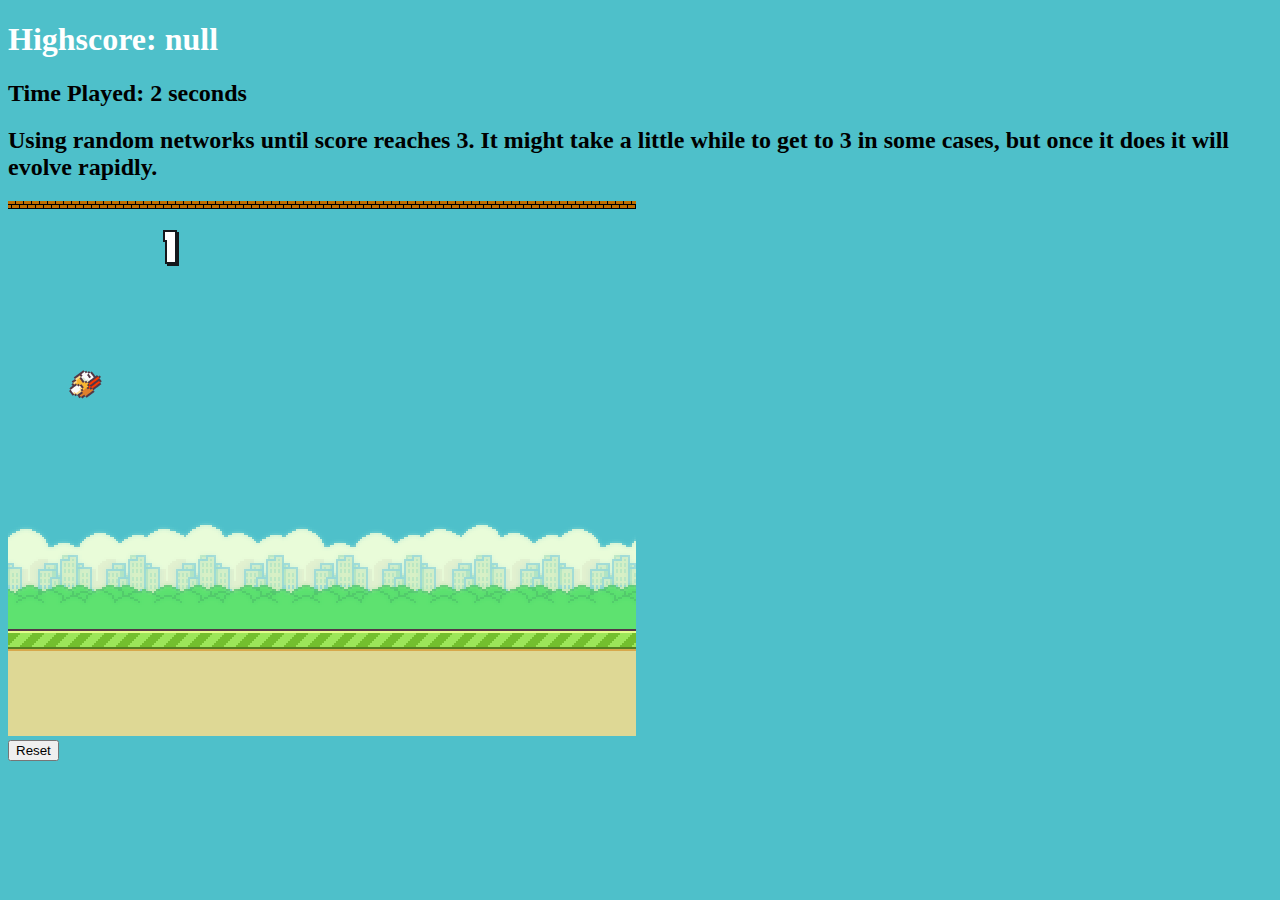
<file: index.html>
<!DOCTYPE html>
<html lang="en">
<head>
    <meta charset="UTF-8">
    <meta name="viewport" content="width=device-width, initial-scale=1.0">
    <meta http-equiv="X-UA-Compatible" content="ie=edge">
    <title>Flappy AI</title>
</head>
<body bgcolor="#4EC0CA">
    <h1 id="highscore" style="color:#FFF; font-family:flappybird;"  >56565</h1>
    <h2 id="playTime">Time Played: 0 seconds</h2>
    <h2 id="usingRandom">Using random networks until score reaches 3. It might take a little while to get to 3 in some cases, but once it does it will evolve rapidly.</h2>
    <iframe  src="./flappyFrame.html" frameborder="0" width="554px" height="535px"></iframe>
    <iframe  src="./flappyFrame.html" frameborder="0" width="354px" height="535px"></iframe>
    
    <button id="clear">Reset</button>
    <!-- <button id="add">Add Agent</button> -->
   

<script>
    let startTime = Date.now()
    async function updateTime(){
        while(true){
            await sleep(1000);
            let timeSince = Date.now() - startTime
            let secondsSince = timeSince / 1000
            let minutesSince = secondsSince / 60
            let leftSecs = 0
          
           
            console.log(timeSince, secondsSince, minutesSince)
            if(minutesSince< 1){
                document.getElementById("playTime").textContent = "Time Played: "+ Math.floor(secondsSince)+ " seconds"
            }else{
                document.getElementById("playTime").textContent = "Time Played: "+ Math.floor(minutesSince)+ " minutes"
            }
           
}
    }
   updateTime()
    // document.getElementById("add").addEventListener("click", addAgent);
    // async function addAgent(){
    //     console.log("Creating new agent")
    //    let newFrame =  document.createElement('iframe');
    //    newFrame.src ="./flappyFrame.html"
    //    newFrame.frameborder="0"
    //    newFrame.width="354px"
    //    newFrame.height="535px"
    //    let frame = document.querySelector("iframe").cloneNode( true );
    //    frame.id= "NEWFRAME"
    //   document.querySelector("iframe").append(frame)
    //   let iframes = document.querySelectorAll('iframe')
    // for (let index = 0; index < iframes.length; index++) {
    //     const iframe = iframes[index];
    //     iframe.width = (document.body.clientWidth / iframes.length + 1 )-5 + "px"
    // }
    // }
    async function updateHighscore(){
        while(true){
           
            try{
                let currentScore = await localStorage.getItem('highscore')
            document.getElementById("highscore").textContent = "Highscore: " + currentScore
            if(currentScore > 5){
                document.getElementById("usingRandom").textContent = ""
            }
            }catch(err){
                document.getElementById("highscore").textContent =  "Highscore: 0"
            }
            await sleep(1000); 
        }
    }
    updateHighscore()

    function sleep(ms) {
  return new Promise(resolve => setTimeout(resolve, ms));
}


    let iframes = document.querySelectorAll('iframe')
    for (let index = 0; index < iframes.length; index++) {
        const iframe = iframes[index];
        iframe.width = (document.body.clientWidth / iframes.length + 1 )-5 + "px"
    }
// document.getElementById('1').width = (document.body.clientWidth / 2)-5 + "px"
// document.getElementById('2').width = (document.body.clientWidth / 2)-5 + "px"
// document.getElementById('1').height = (document.body.clientHeight)-5 + "px"
// document.getElementById('2').height = (document.body.clientHeight)-5 + "px"


async function random(){
    let current
    try{ current = await localStorage.getItem("isRandom")
}catch(err){
     current = false
}
// console.log("Current", current)
    if(current !== "true"){
        // console.log("set to true");
        await localStorage.setItem('isRandom', true);
        document.getElementById('random').textContent = "UnRandom"
    }else{
        // console.log("set to false");
        await localStorage.setItem('isRandom', false);
        document.getElementById('random').textContent = "Random"
    }
    
}

document.getElementById('clear').addEventListener('click', clearLocal)
async function clearLocal(){
   await localStorage.clear()
   window.location.reload()
//    console.log("cleared");
}

</script>

</body>
</html>
</file>
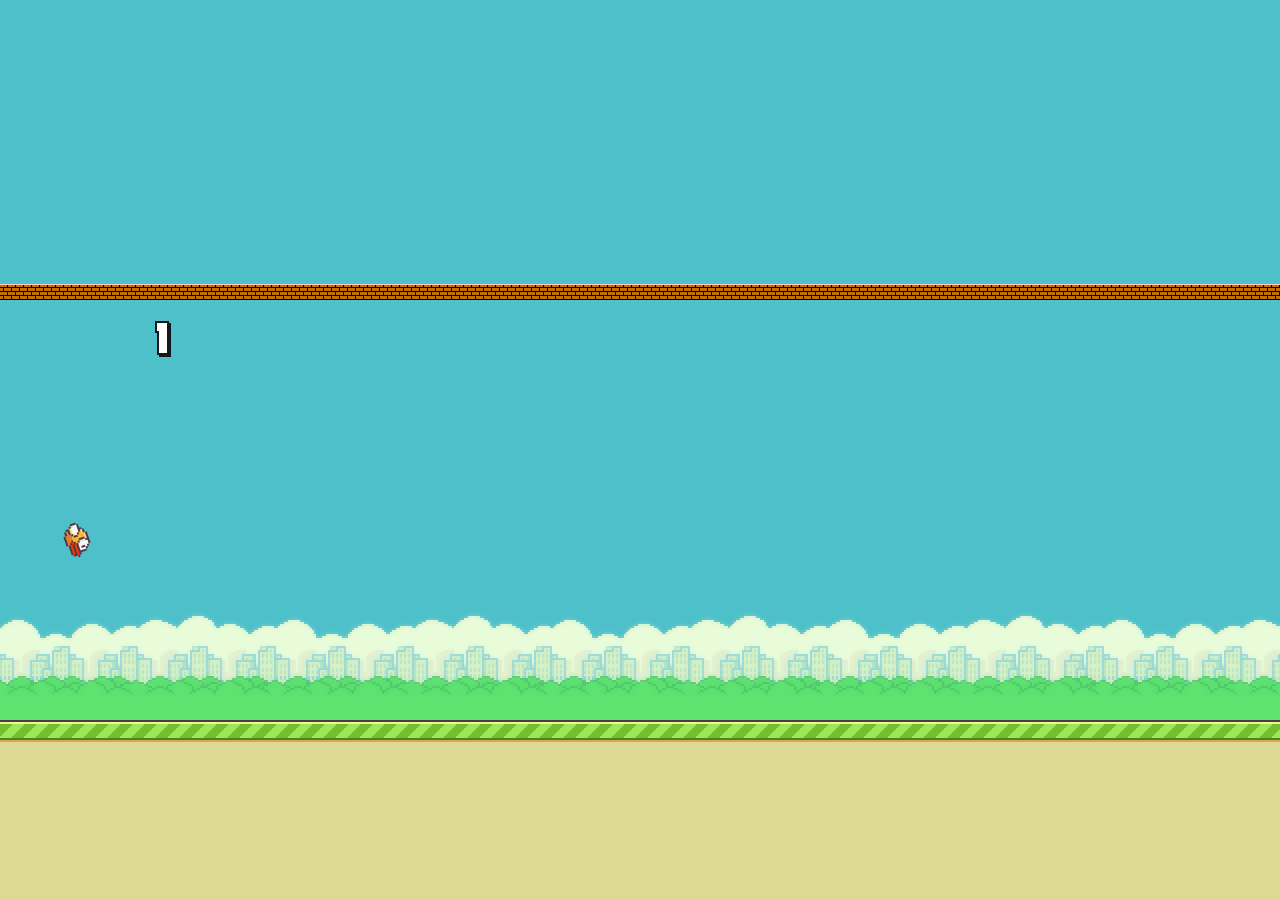
<file: flappyFrame.html>
<!DOCTYPE html>
<html lang="en">
<!--
   Copyright 2014 Nebez Briefkani
   floppybird - index.html

   Licensed under the Apache License, Version 2.0 (the "License");
   you may not use this file except in compliance with the License.
   You may obtain a copy of the License at

       http://www.apache.org/licenses/LICENSE-2.0

   Unless required by applicable law or agreed to in writing, software
   distributed under the License is distributed on an "AS IS" BASIS,
   WITHOUT WARRANTIES OR CONDITIONS OF ANY KIND, either express or implied.
   See the License for the specific language governing permissions and
   limitations under the License.
-->

   <head>
      <title>Floppy Bird</title>
      <span hidden id="isRandom" value="false"></span>
      <meta http-equiv="content-type" content="text/html; charset=utf-8" />
      <meta name="author" content="Nebez Briefkani" />
      <meta name="description" content="play floppy bird. a remake of popular game flappy bird using just html/css/js" />
      <meta name="keywords" content="flappybird,flappy,bird,floppybird,floppy,html,html5,css,css3,js,javascript,jquery,github,nebez,briefkani,nebezb,open,source,opensource" />
      <meta name="viewport" content="width=device-width, initial-scale=1.0, maximum-scale=1.0, user-scalable=0" />

      <!-- Open Graph tags -->
      <meta property="og:title" content="Floppy Bird" />
      <meta property="og:description" content="play floppy bird. a remake of popular game flappy bird using just html/css/js" />
      <meta property="og:type" content="website" />
      <meta property="og:image" content="http://nebez.github.io/floppybird/assets/thumb.png" />
      <meta property="og:url" content="http://nebez.github.io/floppybird/" />
      <meta property="og:site_name" content="Floppy Bird" />
      
      <!-- Style sheets -->
      <link href="css/reset.css" rel="stylesheet">
      <link href="css/main.css" rel="stylesheet">
      <script src="./tf.js"></script>
      <!-- <script src="./trainedModel.json"></script> -->
   </head>
   <body>
      <div id="gamecontainer">
         <div id="gamescreen">
            <div id="sky" class="animated">
               <div id="flyarea">
                  <div id="ceiling" class="animated"></div>
                  <!-- This is the flying and pipe area container -->
                  <div id="player" class="bird animated"></div>
                  
                  <div id="bigscore"></div>
                  
                  <div id="splash"></div>
                  
                  <div id="scoreboard">
                     <div id="medal"></div>
                     <div id="currentscore"></div>
                     <div id="highscore"></div>
                     <div id="replay"><img src="assets/replay.png" alt="replay"></div>
                  </div>
                  
                  <!-- Pipes go here! -->
               </div>
            </div>
            <div id="land" class="animated"><div id="debug"></div></div>
         </div>
      </div>
      <div id="footer">
         <!-- <a href="http://www.dotgears.com/">original game/concept/art by dong nguyen</a>
         <a href="http://nebezb.com/">recreated by nebez briefkani</a>
         <a href="http://github.com/nebez/floppybird/">view github project</a> -->
      </div>
      <div class="boundingbox" id="playerbox"></div>
      <div class="boundingbox" id="pipebox"></div>
      
      <script src="js/jquery.min.js"></script>
      <script src="js/jquery.transit.min.js"></script>
      <script src="js/buzz.min.js"></script>
      <script src="js/main.js"></script>
      <script src="js/learn.js"></script>
   </body>
</html>
</file>
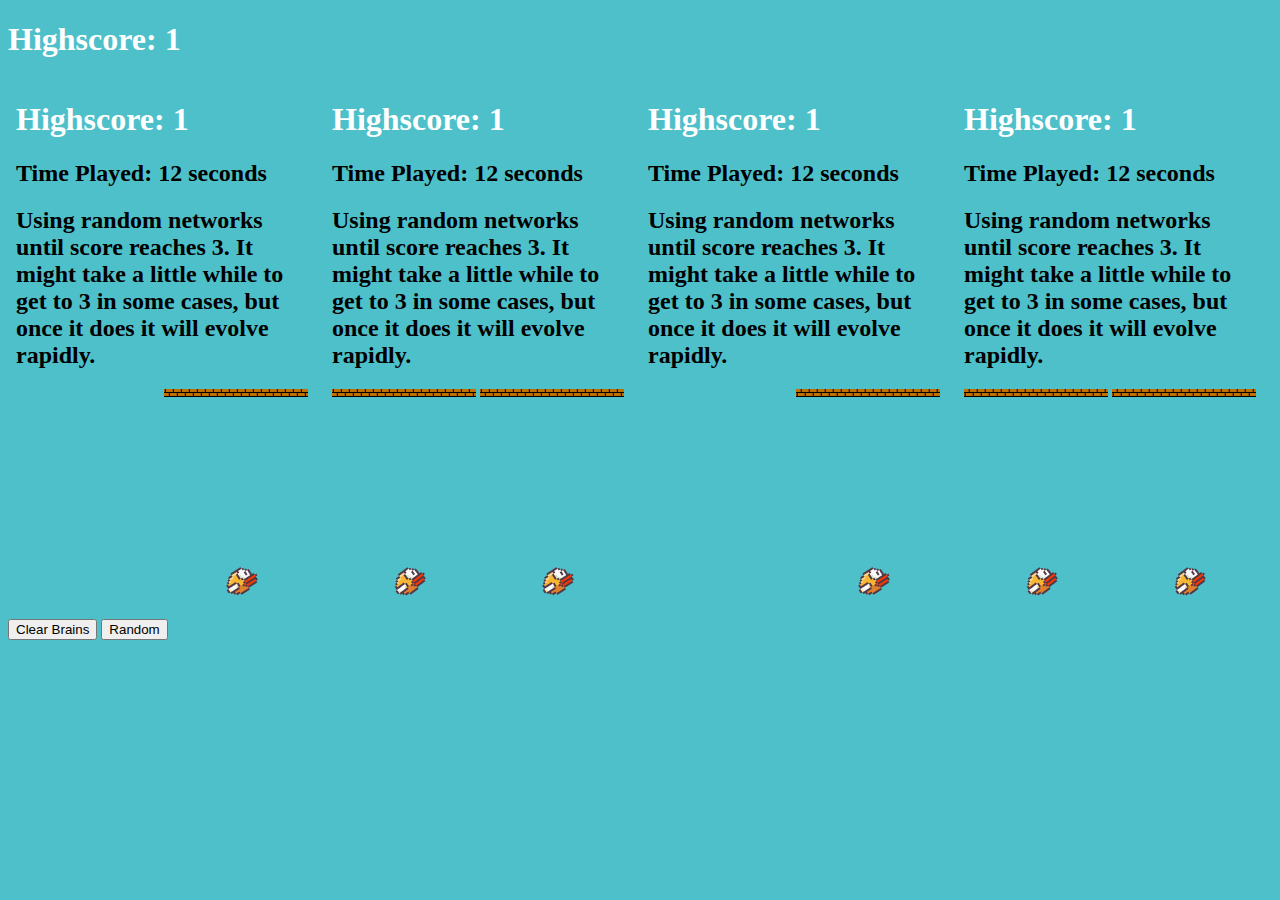
<file: multiScreens.html>
<!DOCTYPE html>
<html lang="en">
<head>
    <meta charset="UTF-8">
    <meta name="viewport" content="width=device-width, initial-scale=1.0">
    <meta http-equiv="X-UA-Compatible" content="ie=edge">
    <title>Document</title>
</head>
<body bgcolor="#4EC0CA">
    <h1 id="highscore" style="color:#FFF;">Highscore</h1>
    <iframe  src="./index.html" frameborder="0" width="354px" height="535px"></iframe>
    <iframe  src="./index.html" frameborder="0" width="354px" height="535px"></iframe>
    <iframe  src="./index.html" frameborder="0" width="354px" height="535px"></iframe>
    <iframe  src="./index.html" frameborder="0" width="354px" height="535px"></iframe>
    <button id="clear">Clear Brains</button>
    <button id="random">Random</button>
    
   

<script>
    async function updateHighscore(){
        while(true){
           
            try{
            document.getElementById("highscore").textContent = "Highscore: " + await localStorage.getItem('highscore')
            }catch(err){
                document.getElementById("highscore").textContent =  "Highscore: 0"
            }
            await sleep(5000); 
        }
    }
    updateHighscore()

    function sleep(ms) {
  return new Promise(resolve => setTimeout(resolve, ms));
}

    async function checker(){
        let jdnfjd = await localStorage.getItem("isRandom")
    if(jdnfjd === "true"){
        document.getElementById('random').textContent = "UnRandom"
    }
    }
 checker()
    let iframes = document.querySelectorAll('iframe')
    for (let index = 0; index < iframes.length; index++) {
        const iframe = iframes[index];
        iframe.width = (document.body.clientWidth / iframes.length + 1 )-5 + "px"
    }
// document.getElementById('1').width = (document.body.clientWidth / 2)-5 + "px"
// document.getElementById('2').width = (document.body.clientWidth / 2)-5 + "px"
// document.getElementById('1').height = (document.body.clientHeight)-5 + "px"
// document.getElementById('2').height = (document.body.clientHeight)-5 + "px"

document.getElementById('random').addEventListener('click', random)

async function random(){
    let current
    try{ current = await localStorage.getItem("isRandom")
}catch(err){
     current = false
}
console.log("Current", current)
    if(current !== "true"){
        console.log("set to true");
        await localStorage.setItem('isRandom', true);
        document.getElementById('random').textContent = "UnRandom"
    }else{
        console.log("set to false");
        await localStorage.setItem('isRandom', false);
        document.getElementById('random').textContent = "Random"
    }
    
}

document.getElementById('clear').addEventListener('click', clearLocal)
async function clearLocal(){
   await localStorage.clear()
   window.location.reload()
   console.log("cleared");
}

</script>

</body>
</html>
</file>
<file: css/main.css>
/*
   Copyright 2014 Nebez Briefkani
   floppybird - main.css
   
   Licensed under the Apache License, Version 2.0 (the "License");
   you may not use this file except in compliance with the License.
   You may obtain a copy of the License at

       http://www.apache.org/licenses/LICENSE-2.0

   Unless required by applicable law or agreed to in writing, software
   distributed under the License is distributed on an "AS IS" BASIS,
   WITHOUT WARRANTIES OR CONDITIONS OF ANY KIND, either express or implied.
   See the License for the specific language governing permissions and
   limitations under the License.
*/

@font-face {
   font-family: 'flappyFont';
   src:  url('./flappybirdy/FlappyBirdy.ttf') format('truetype'); /* Chrome 4+, Firefox 3.5, Opera 10+, Safari 3—5 */
 }  

h1.flapFont
{
   font-family: 'flappyFont', sans-serif;
}

@-webkit-keyframes animLand {
   0% { background-position: 0px 0px; }
   100% { background-position: -335px 0px; }
}
@-moz-keyframes animLand {
   0% { background-position: 0px 0px; }
   100% { background-position: -335px 0px; }
}
@-o-keyframes animLand {
   0% { background-position: 0px 0px; }
   100% { background-position: -335px 0px; }
}
@keyframes animLand {
   0% { background-position: 0px 0px; }
   100% { background-position: -335px 0px; }
}

@-webkit-keyframes animSky {
   0% { background-position: 0px 100%; }
   100% { background-position: -275px 100%; }
}
@-moz-keyframes animSky {
   0% { background-position: 0px 100%; }
   100% { background-position: -275px 100%; }
}
@-o-keyframes animSky {
   0% { background-position: 0px 100%; }
   100% { background-position: -275px 100%; }
}
@keyframes animSky {
   0% { background-position: 0px 100%; }
   100% { background-position: -275px 100%; }
}

@-webkit-keyframes animBird {
   from { background-position: 0px 0px; }
   to { background-position: 0px -96px; }
}
@-moz-keyframes animBird {
   from { background-position: 0px 0px; }
   to { background-position: 0px -96px; }
}
@-o-keyframes animBird {
   from { background-position: 0px 0px; }
   to { background-position: 0px -96px; }
}
@keyframes animBird {
   from { background-position: 0px 0px; }
   to { background-position: 0px -96px; }
}

@-webkit-keyframes animPipe {
   0% { left: 200px; }
   100% { left: -100px; }
}
@-moz-keyframes animPipe {
   0% { left: 200px; }
   100% { left: -100px; }
}
@-o-keyframes animPipe {
   0% { left: 200px; }
   100% { left: -100px; }
}
@keyframes animPipe {
   0% { left: 200px; }
   100% { left: -100px; }
}

@-webkit-keyframes animCeiling {
   0% { background-position: 0px 0px; }
   100% { background-position: -63px 0px; }
}
@-moz-keyframes animCeiling {
   0% { background-position: 0px 0px; }
   100% { background-position: -63px 0px; }
}
@-o-keyframes animCeiling {
   0% { background-position: 0px 0px; }
   100% { background-position: -63px 0px; }
}
@keyframes animCeiling {
   0% { background-position: 0px 0px; }
   100% { background-position: -63px 0px; }
}


*,
*:before,
*:after
{
   /* border box */
   -moz-box-sizing: border-box;
   -webkit-box-sizing: border-box;
   box-sizing: border-box;
   /* gpu acceleration */
   -webkit-transition: translate3d(0,0,0);
   /* select disable */
   -webkit-touch-callout: none;
   -webkit-user-select: none;
   -khtml-user-select: none;
   -moz-user-select: none;
   -ms-user-select: none;
   user-select: none;
}

html,
body
{
   height: 100%;
   overflow: hidden;
   font-family: 'flappyFont';
   font-size: 12px;
   color: #fff;
}

#gamecontainer
{
   position: relative;
   width: 100%;
   height: 100%;
   min-height: 525px;
}

/*
Screen - Game
*/
#gamescreen
{
   position: absolute;
   width: 100%;
   height: 100%;
}

#sky
{
   position: absolute;
   top: 0;
   width: 100%;
   height: 80%;
   background-image: url('../assets/sky.png');
   background-repeat: repeat-x;
   background-position: 0px 100%;
   background-color: #4ec0ca;
   
   -webkit-animation: animSky 7s linear infinite;
   animation: animSky 7s linear infinite;
}

#flyarea
{
   position: absolute;
   bottom: 0;
   height: 420px;
   width: 100%;
}

#ceiling
{
   position: absolute;
   top: -16px;
   height: 16px;
   width: 100%;
   background-image: url('../assets/ceiling.png');
   background-repeat: repeat-x;
   
   -webkit-animation: animCeiling 481ms linear infinite;
   animation: animCeiling 481ms linear infinite;
}

#land
{
   position: absolute;
   bottom: 0;
   width: 100%;
   height: 20%;
   background-image: url('../assets/land.png');
   background-repeat: repeat-x;
   background-position: 0px 0px;
   background-color: #ded895;
   
   -webkit-animation: animLand 2516ms linear infinite;
   animation: animLand 2516ms linear infinite;
}

#bigscore
{
   position: absolute;
   top: 20px;
   left: 150px;
   z-index: 100;
}

#bigscore img
{
   display: inline-block;
   padding: 1px;
}

#splash
{
   position: absolute;
   opacity: 0;
   top: 75px;
   left: 65px;
   width: 188px;
   height: 170px;
   background-image: url('../assets/splash.png');
   background-repeat: no-repeat;
}

#scoreboard
{
   position: absolute;
   display: none;
   opacity: 0;
   top: 64px;
   left: 43px;
   width: 236px;
   height: 280px;
   background-image: url('../assets/scoreboard.png');
   background-repeat: no-repeat;
   
   z-index: 1000;
}

#medal
{
   position: absolute;
   opacity: 0;
   top: 114px;
   left: 32px;
   width: 44px;
   height: 44px;
}

#currentscore
{
   position: absolute;
   top: 105px;
   left: 107px;
   width: 104px;
   height: 14px;
   text-align: right;
}

#currentscore img
{
   padding-left: 2px;
}

#highscore
{
   position: absolute;
   top: 147px;
   left: 107px;
   width: 104px;
   height: 14px;
   text-align: right;
}

#highscore img
{
   padding-left: 2px;
}

#replay
{
   position: absolute;
   opacity: 0;
   top: 205px;
   left: 61px;
   height: 115px;
   width: 70px;
   cursor: pointer;
}

.boundingbox
{
   position: absolute;
   display: none;
   top: 0;
   left: 0;
   width: 0;
   height: 0;
   border: 1px solid red;
}

#player
{
   left: 60px;
   top: 200px;
}

.bird
{
   position: absolute;
   width: 34px;
   height: 24px;
   background-image: url('../assets/bird.png');
   
   -webkit-animation: animBird 300ms steps(4) infinite;
   animation: animBird 300ms steps(4) infinite;
}

.pipe
{
   position: absolute;
   left: -100px;
   width: 52px;
   height: 100%;
   z-index: 10;
   
   -webkit-animation: animPipe 2500ms linear;
   animation: animPipe 2500ms linear;
}

.pipe_upper
{
   position: absolute;
   top: 0;
   width: 52px;
   background-image: url('../assets/pipe.png');
   background-repeat: repeat-y;
   background-position: center;
}

.pipe_upper:after
{
   content: "";
   position: absolute;
   bottom: 0;
   width: 52px;
   height: 26px;
   background-image: url('../assets/pipe-down.png');
}

.pipe_lower
{
   position: absolute;
   bottom: 0;
   width: 52px;
   background-image: url('../assets/pipe.png');
   background-repeat: repeat-y;
   background-position: center;
}

.pipe_lower:after
{
   content: "";
   position: absolute;
   top: 0;
   width: 52px;
   height: 26px;
   background-image: url('../assets/pipe-up.png');
}

#footer
{
   position: absolute;
   bottom: 3px;
   left: 3px;
}

#footer a,
#footer a:link,
#footer a:visited,
#footer a:hover,
#footer a:active
{
   display: block;
   padding: 2px;
   text-decoration: none;
   color: #fff;
}
</file>
